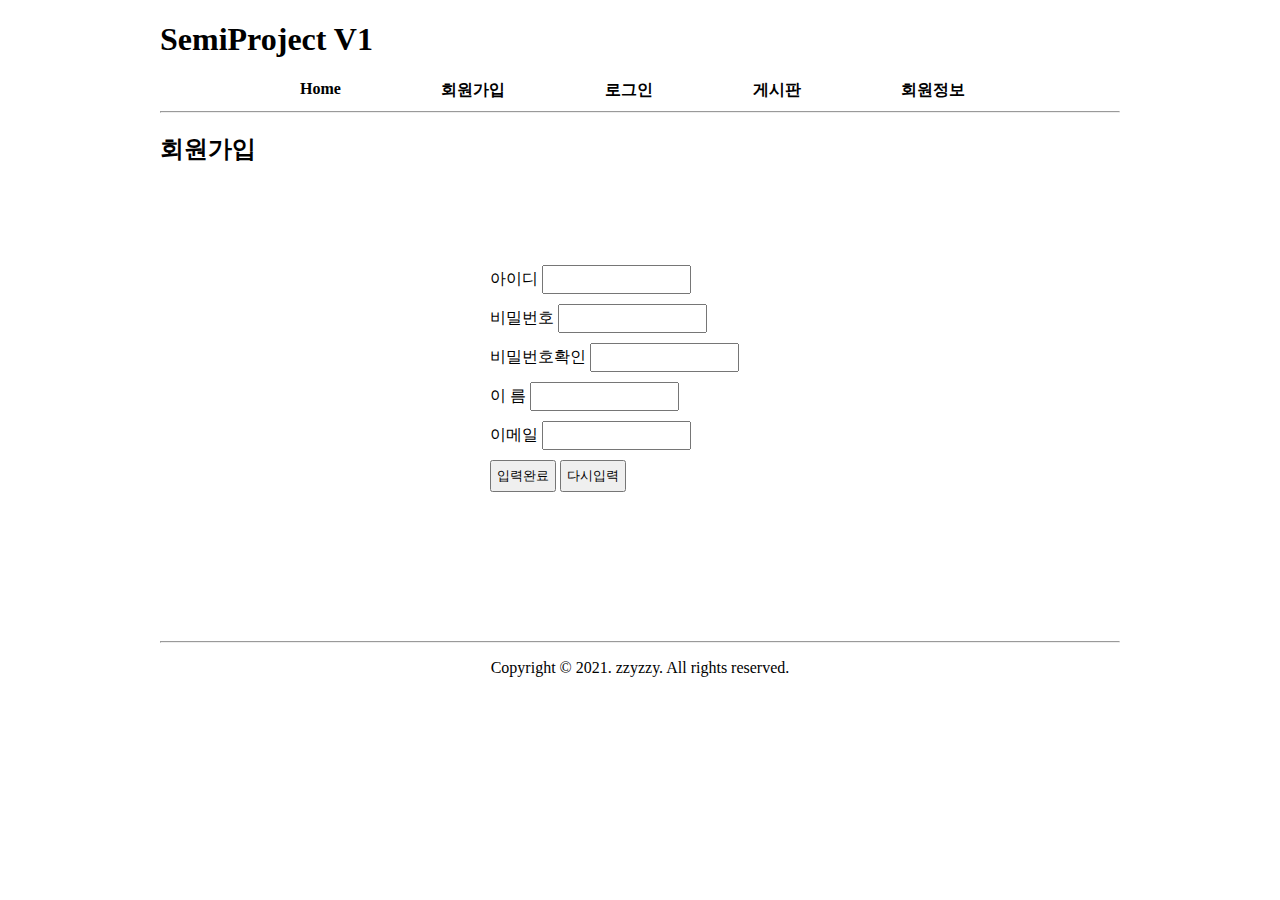
<file: join.html>
<!doctype html>
<html lang="ko">
    <head>
        <meta charset="UTF-8">
        <title>세미프로젝트V1-join</title>
        <link rel="stylesheet" href="css/base.css">
        <style>
            #joinfrm { /*border: 1px solid red;*/ width: 300px;
                    margin: 100px auto;}
            #joinfrm div { margin-bottom: 10px; }
            #joinfrm lablel { display: inline-block; width: 115px;
                                text-align: right; font-weight: bold}
            input, button { padding: 5px}
            input { width: 135px}
        </style>
    </head>
    <body>
        <div id="wrap">
        <header>
            <h1>SemiProject V1</h1>
        </header>
        <nav>
            <ul>
               <li><a href="index.html">Home</a></li>
               <li><a href="#">회원가입</a></li>
               <li><a href="login.html">로그인</a></li>
               <li><a href="/board/list.html">게시판</a></li>
               <li><a href="myinfo.html">회원정보</a></li>
            </ul>
            <hr>
        </nav>
        <div id="container">
            <h2>회원가입</h2>
            <form name="joinfrm" id="joinfrm" method="post">
            <div><label for="userid">아이디</label>
                <input type="text" name="userid" id="userid"></div>

            <div><label for="passwd">비밀번호</label>
                <input type="password" name="passwd" id="passwd">
                </div>

            <div><label for="chkpwd">비밀번호확인</label>
                <input type="password" name="chkpwd" id="chkpwd">
                </div>

            <div><label for="name">이 름</label>
                <input type="text" name="name" id="name">
                </div>

            <div><label for="name">이메일</label>
                <input type="text" name="email" id="email">
                </div>

            <div><label></label>
                <button type="button">입력완료</button>
                <button type="reset">다시입력</button></div>
            </form>
        </div>

        <footer>
            <hr>
            <p>Copyright &copy; 2021. zzyzzy. All rights reserved.</p>
        </footer>
         </div>
    </body>
</html>
</file>
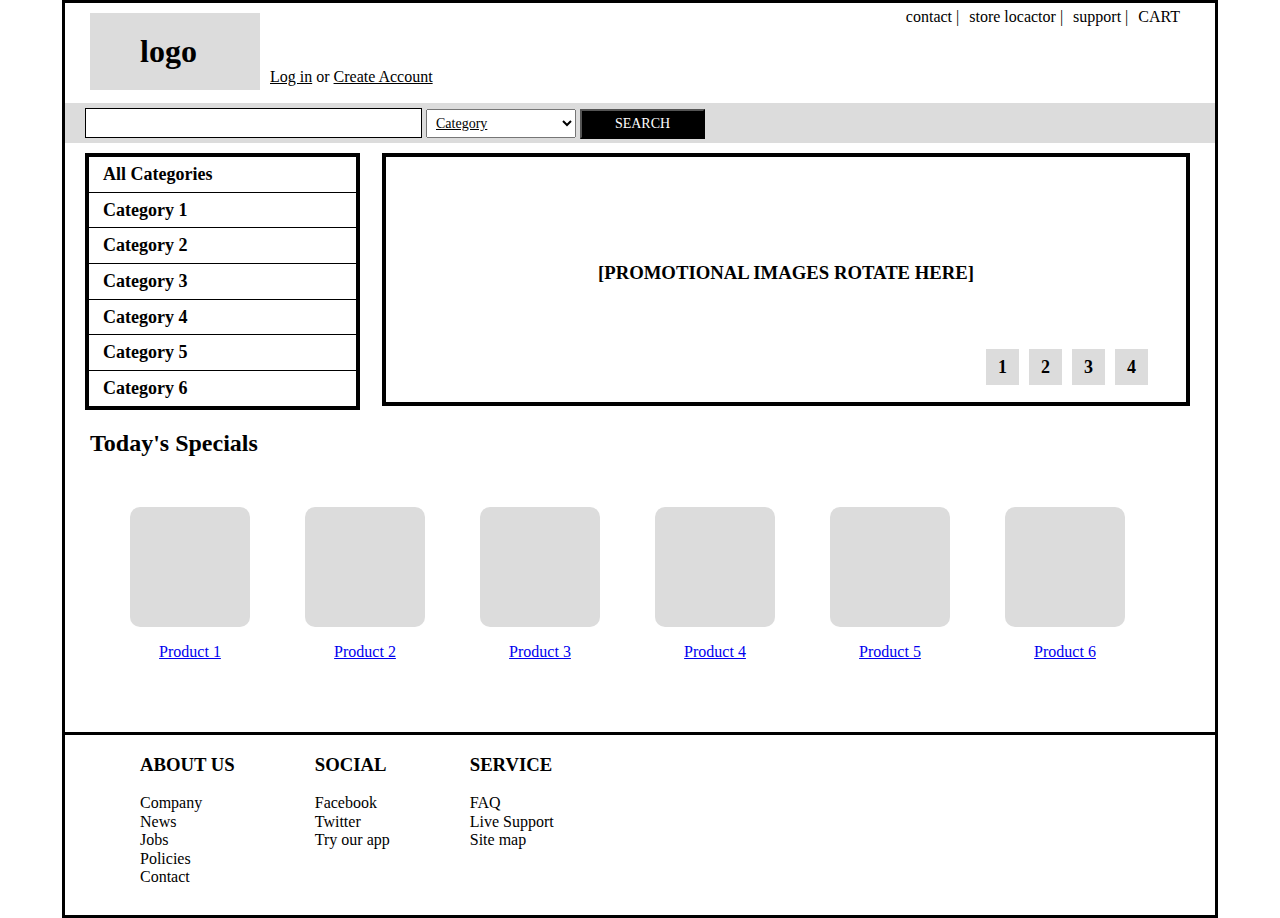
<file: layout2.html>
<!doctype html>
<html lang="ko">
    <head>
        <meta charset="UTF-8">
        <title>shopping</title>
        <style>
            body { margin: 0; padding: 0 }
            ul { list-style: none; padding: 0 } /*css reset*/

            #wrap { width: 1150px; margin: 0 auto;
                border: 3px solid black;}
            header, main, footer, nav {
                /*border: 1px solid red;*/ }

            /*header 스타일*/
            header { height: 100px; }
            header h1 { background: #dcdcdc;
                padding: 20px 50px; margin: 10px 10px 10px 25px;
                width: 70px; float: left; }
            header p { float: left; margin-top: 65px; }
            header ul { float: right; margin-right: 30px; }
            header li { float: left; padding: 5px; }

            /*nav 스타일*/
            nav { height: 35px; clear: both;
                  padding-left: 20px; padding-top: 5px;
                  background: #dcdcdc; }
            nav input { border: 1px solid black;
                padding: 5px; width: 325px; }
            nav select { padding: 5px; width: 150px;
                text-decoration:underline; font-size: 14px; }
            nav button { padding: 5px; width: 125px;
                background: black; color: white;
                font-size: 14px; }

            /*main-aside*/
            aside { /*border:1px solid red;*/ width:305px;
                    float:left; }
            aside ul { margin: 10px 10px 20px 20px;
                border: 4px solid black; }
            aside li { border-bottom: 1px solid black;
                padding: 7px 14px; font-weight: bold;
                font-size: 18px }
            aside li:last-child { border: none; }

            /*main-banner*/
            #banner { border:4px solid black; width: 800px;
                    float: right; height: 275px;
                    margin: 10px 25px 20px 0; }
            #banner h3 { margin-top: 120px;
                text-align: center; }
            #banner ul { margin-top: 65px; margin-left: 600px; }
            #banner li { float: left; padding: 8px 12px;
                background: #dcdcdc; margin-right: 10px;
                font-weight: bold; font-size: 18px }

            /*main-prodlist*/
            section:nth-child(2) { clear: both; }
            #prodlist h2 { margin-left: 25px; }
            #prodlist ul { height: 150px;
                    margin: 50px 0 75px 65px; }
            #prodlist li { float: left; margin-right: 55px; }
            #prodlist div { width:120px; height: 120px;
                background: #dcdcdc; border-radius: 10px }
            #prodlist p { text-align: center; }


            /*footer 스타일*/
            footer { clear: both; border-top:3px solid black;
                     height: 220px }
            footer ul { float: left; margin-right: 80px }
            footer ul:first-child { margin-left: 75px }

        </style>
        <meta name="viewport" content="width=deivce-width, initial-scale=1">
        <link rel="stylesheet" href="/css/normalize.css">
        <link rel="stylesheet" href="/css/myreset.css">
        <link rel="stylesheet" href="/css/layout2.css">
    </head>
    <body>
        <div id="wrap">
            <header>
                <h1>logo</h1>
                <p><u>Log in</u> or <u>Create Account</u></p>
                <ul>
                    <li>contact |</li>
                    <li>store locactor |</li>
                    <li>support |</li>
                    <li>CART</li>
                </ul>
            </header>

            <nav>
                <input type="text">
                <select><option>Category</option>
                    <option>Category</option>
                    <option>Category</option></select>
                <button type="button">SEARCH</button>
            </nav>

            <div id="main">
                <section>
                    <aside><!-- 왼쪽메뉴 -->
                        <ul>
                            <li>All Categories</li>
                            <li>Category 1</li>
                            <li>Category 2</li>
                            <li>Category 3</li>
                            <li>Category 4</li>
                            <li>Category 5</li>
                            <li>Category 6</li>
                        </ul>
                    </aside>

                    <div id="banner"><!-- 오른쪽 배너 -->
                        <h3>[PROMOTIONAL IMAGES ROTATE HERE]</h3>
                        <ul>
                            <li>1</li>
                            <li>2</li>
                            <li>3</li>
                            <li>4</li>
                        </ul>
                    </div>
                </section>

                <section>
                    <div id="prodlist">
                        <h2>Today's Specials</h2>
                        <ul>
                            <li>
                                <div></div>
                                <p><a href="#">Product 1</a></p>
                            </li>
                            <li>
                                <div></div>
                                <p><a href="#">Product 2</a></p>
                            </li>
                            <li>
                                <div></div>
                                <p><a href="#">Product 3</a></p>
                            </li>
                            <li>
                                <div></div>
                                <p><a href="#">Product 4</a></p>
                            </li>
                            <li>
                                <div></div>
                                <p><a href="#">Product 5</a></p>
                            </li>
                            <li>
                                <div></div>
                                <p><a href="#">Product 6</a></p>
                            </li>
                        </ul>
                    </div>
                </section>
            </div>

            <footer>
                <ul>
                    <li><h3>ABOUT US</h3></li>
                    <li>Company</li>
                    <li>News</li>
                    <li>Jobs</li>
                    <li>Policies</li>
                    <li>Contact</li>
                </ul>

                <ul>
                    <li><h3>SOCIAL</h3></li>
                    <li>Facebook</li>
                    <li>Twitter</li>
                    <li>Try our app</li>
                </ul>

                <ul>
                    <li><h3>SERVICE</h3></li>
                    <li>FAQ</li>
                    <li>Live Support</li>
                    <li>Site map</li>
                </ul>
            </footer>
        </div>
    </body>
</html>
<!--
reset css
브라우저마다 기본적으로 제공하는 요소에 따른
스타일의 기본값이 존재하는데, 운영체제에 따라 약간씩 다를수 있음
브라우저 간의 차이를 최대한 없애는 코드를 넣어서
브라우저 요소들의 스타일이 0인 상태로 만들어 줘야 할 필요가 있음
이러한 코드들을 reset css라 함
유명한 웹 디자이너인 에릭마이어의 css reset과
오픈소스 형태로 배포되는 normalize등이 유명함
meyerweb.com/eric
necolas.github.io/normalize.css
-->
</file>
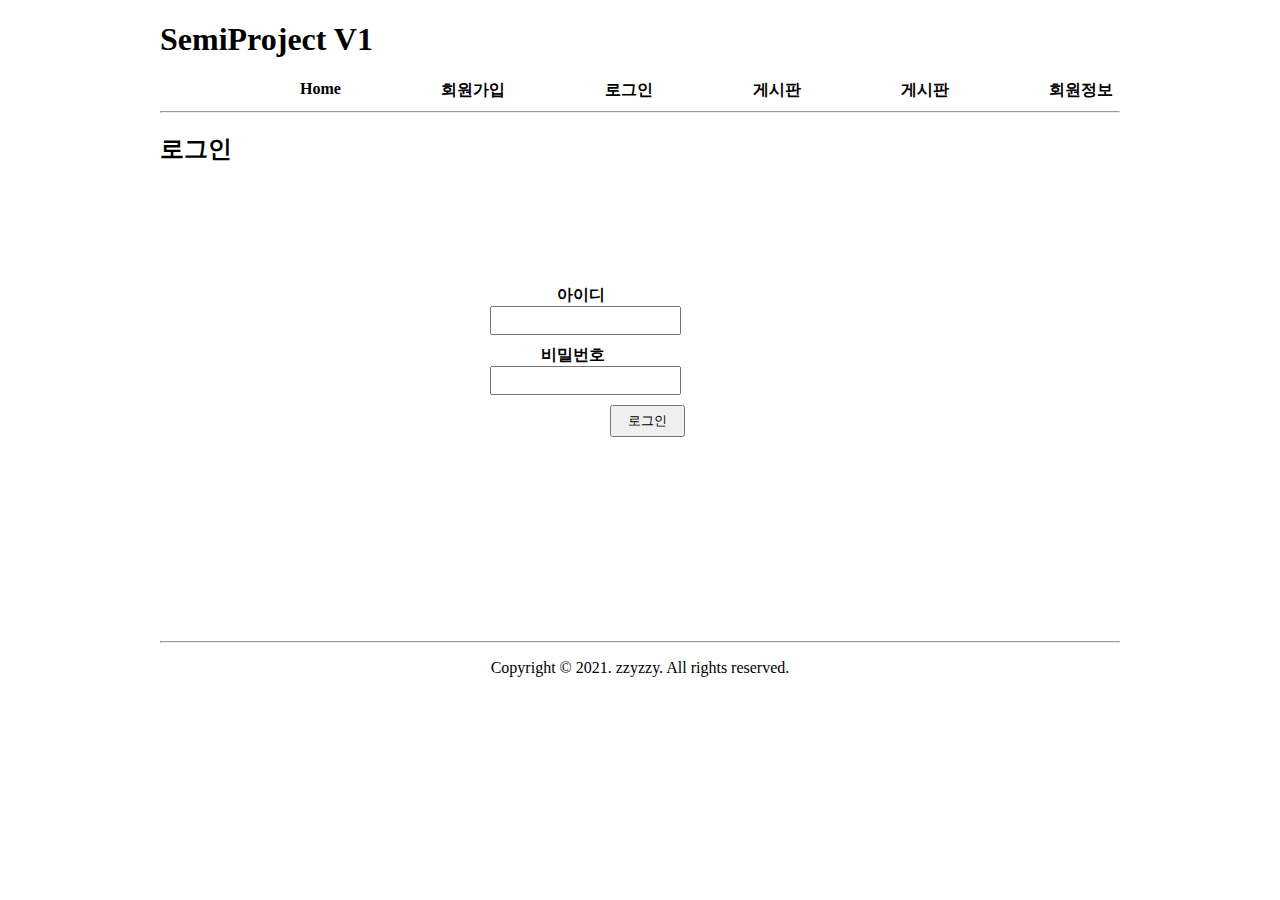
<file: login.html>
<!doctype html>
<html lang="ko">
    <head>
        <meta charset="UTF-8">
        <title>세미프로젝트V1-login</title>
        <link rel="stylesheet" href="/css/base.css">
        <style>
            #loginfrm {width: 300px; margin: 120px auto}
            #loginfrm label  {display: inline-block;
                        width: 115px;text-align: right;
                        font-weight: bold}
            #loginfrm div { padding-bottom: 10px; }
            input, button { padding: 5px }
            button { margin-left: 120px; width: 75px;}
        </style>
    </head>
    <body>
        <div id="wrap">
        <header>
            <h1>SemiProject V1</h1>
        </header>
        <nav>
            <ul>
               <li><a href="index.html">Home</a></li>
               <li><a href="join.html">회원가입</a></li>
               <li><a href="#">로그인</a></li>
               <li><a href="board/list.html">게시판</a></li>
               <li><a href="/board/list.html">게시판</a></li>
               <li><a href="myinfo.html">회원정보</a></li>
            </ul>
            <hr>
        </nav>
        <div id="container">
            <h2>로그인</h2>
            <form name="loginfrm" id="loginfrm" method="post">
                <div><label for="userid">아이디</label>
                    <input type="text" name="userid" id="userid">
                </div>
                <div><label for="passwd">비밀번호</label>
                    <input type="password" name="passwd" id="passwd">
                </div>
                <div><button type="button">로그인</button></div>
            </form>
        </div>
        <footer>
            <hr>
            <p>Copyright &copy; 2021. zzyzzy. All rights reserved.</p>
        </footer>
        </div>
    </body>
</html>
</file>
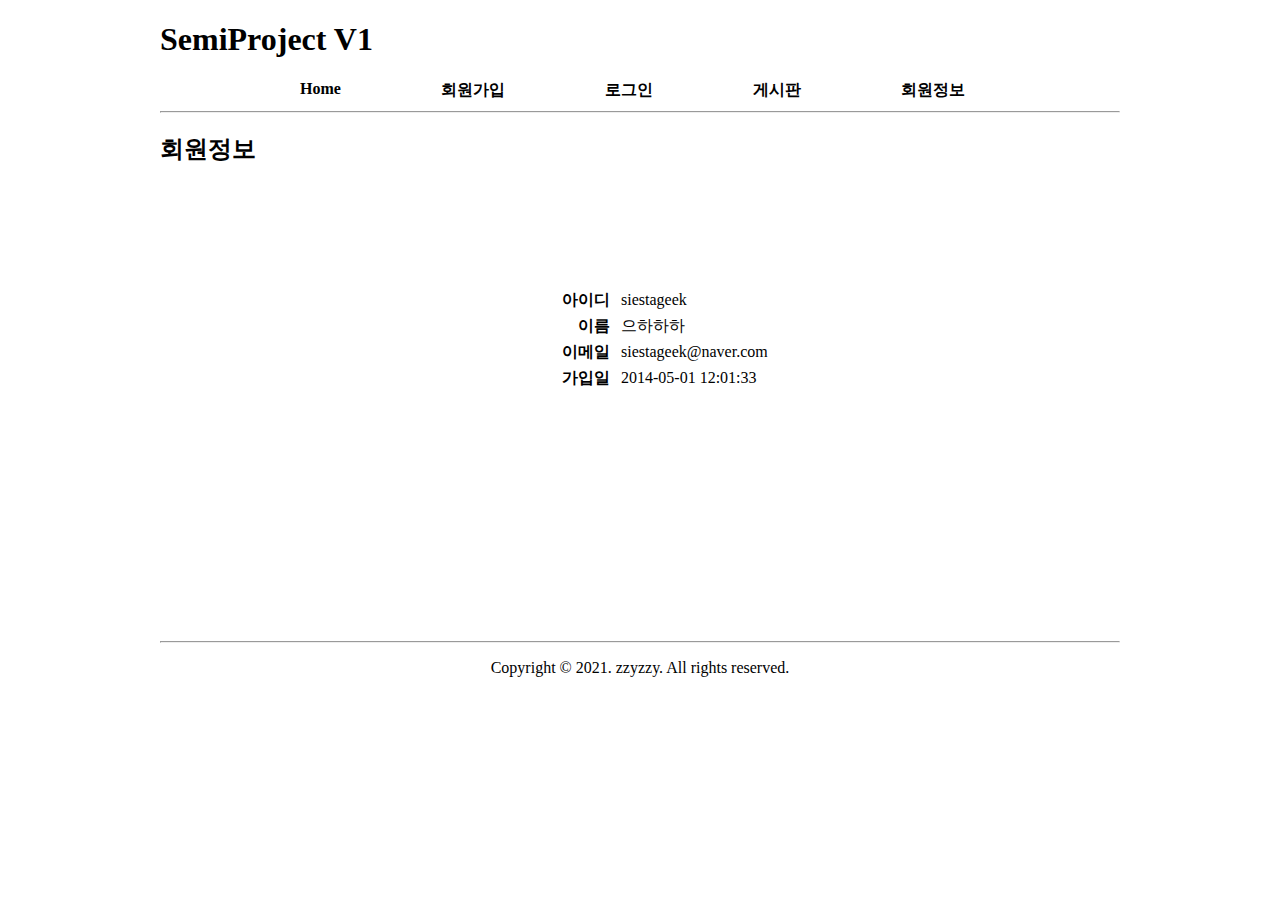
<file: myinfo.html>
<!doctype html>
<html lang="ko">
    <head>
        <meta charset="UTF-8">
        <title>세미프로젝트V1-myinfo</title>
        <link rel="stylesheet" href="/css/base.css">
        <style>
            #myinfo {width: 300px; margin: 125px auto; }
            #myinfo div { padding-bottom: 5px; }
            .label { display: inline-block;width: 120px;
                    text-align: right; font-weight: bold;
                    padding-right: 7px }
        </style>
    </head>
    <body>
        <div id="wrap">
        <header>
            <h1>SemiProject V1</h1>
        </header>
        <nav>
            <ul>
               <li><a href="/index.html">Home</a></li>
               <li><a href="/join.html">회원가입</a></li>
               <li><a href="/login.html">로그인</a></li>
               <li><a href="/board/list.html">게시판</a></li>
               <li><a href="#">회원정보</a></li>
            </ul>
            <hr>
        </nav>
        <div id="container">
            <h2>회원정보</h2>
            <div id="myinfo">
                <div><span class="label">아이디</span>
                     <span>siestageek</span></div>
                <div><span class="label">이름</span>
                     <span>으하하하</span></div>
                <div><span class="label">이메일</span>
                     <span>siestageek@naver.com</span></div>
                <div><span class="label">가입일</span>
                     <span>2014-05-01 12:01:33</span></div>
            </div>
        </div>
        <footer>
            <hr>
            <p>Copyright &copy; 2021. zzyzzy. All rights reserved.</p>
        </footer>
        </div>
    </body>
</html>
</file>
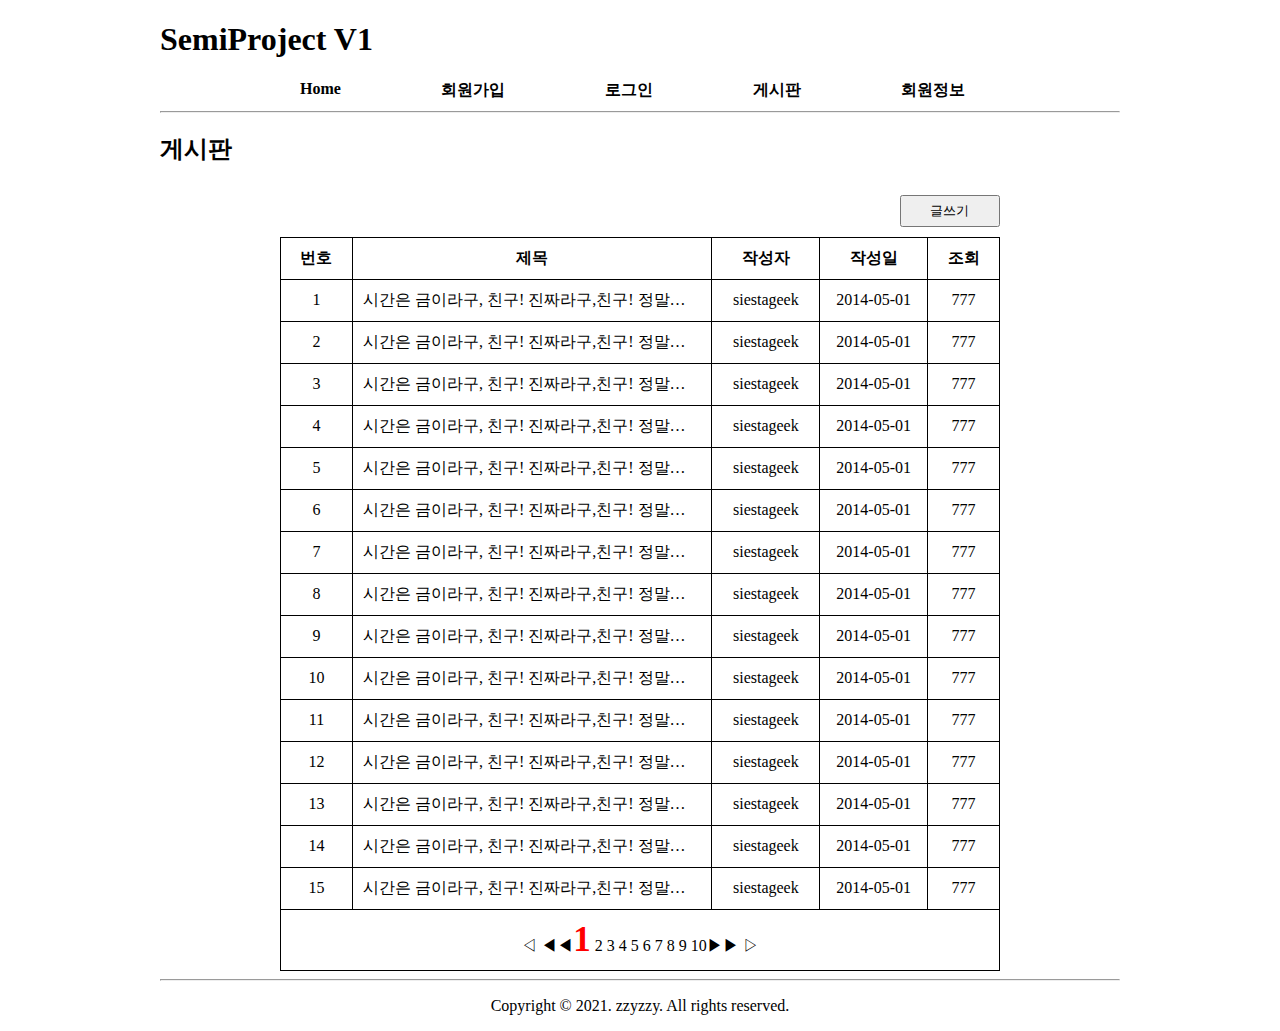
<file: board/list.html>
<!doctype html>
<html lang="ko">
    <head>
        <meta charset="UTF-8">
        <title>세미프로젝트V1-index</title>
        <link rel="stylesheet" href="/css/base.css">
        <style>
            table { width: 75%; margin: 0 auto;
                    border-collapse: collapse;
                    table-layout: fixed; }
            th, td { border: 1px solid black;
                text-align: center; padding: 10px}
            td:nth-child(2) { white-space: nowrap;
                overflow: hidden; text-overflow: ellipsis}
            button{ width: 100px; padding: 5px;
                    margin-right: -10px}

            .newbtn { text-align: right; border: none;}
            .tbbav { border: none; }
            .cpage { font-weight: bold; color: red;
                     font-size: 35px}

        </style>
    </head>
    <body>
         <div id="wrap">
        <header>
            <h1>SemiProject V1</h1>
        </header>
        <nav>
            <ul>
               <li><a href="/index.html">Home</a></li>
               <li><a href="/join.html">회원가입</a></li>
               <li><a href="/login.html">로그인</a></li>
               <li><a href="#">게시판</a></li>
               <li><a href="/myinfo.html">회원정보</a></li>
            </ul>
            <hr>
        </nav>
        <div id="container">
            <h2>게시판</h2>
            <table>
                <colgroup><!-- 테이블 컬럼 스타일 정의 -->
                    <col style="width: 10%">
                    <col style="">
                    <col style="width: 15%">
                    <col style="width: 15%">
                    <col style="width: 10%">
                </colgroup>
                <thead>

                <tr><td colspan="5" class="newbtn">
                    <button type="button">글쓰기</button></td></tr>

                <tr><th>번호</th><th>제목</th><th>작성자</th>
                    <th>작성일</th><th>조회</th></tr></thead>
                <tbody>
                <tr><td>1</td><td>시간은 금이라구, 친구! 진짜라구,친구! 정말이라구, 친구! 참말이라구, 친구!</td><td>siestageek</td>
                    <td>2014-05-01</td><td>777</td></tr>
                <tr><td>2</td><td>시간은 금이라구, 친구! 진짜라구,친구! 정말이라구, 친구! 참말이라구, 친구!</td><td>siestageek</td>
                    <td>2014-05-01</td><td>777</td></tr>
                     <tr><td>3</td><td>시간은 금이라구, 친구! 진짜라구,친구! 정말이라구, 친구! 참말이라구, 친구!</td><td>siestageek</td>
                    <td>2014-05-01</td><td>777</td></tr>
                     <tr><td>4</td><td>시간은 금이라구, 친구! 진짜라구,친구! 정말이라구, 친구! 참말이라구, 친구!</td><td>siestageek</td>
                    <td>2014-05-01</td><td>777</td></tr>
                     <tr><td>5</td><td>시간은 금이라구, 친구! 진짜라구,친구! 정말이라구, 친구! 참말이라구, 친구!</td><td>siestageek</td>
                    <td>2014-05-01</td><td>777</td></tr>
                     <tr><td>6</td><td>시간은 금이라구, 친구! 진짜라구,친구! 정말이라구, 친구! 참말이라구, 친구!</td><td>siestageek</td>
                    <td>2014-05-01</td><td>777</td></tr>
                     <tr><td>7</td><td>시간은 금이라구, 친구! 진짜라구,친구! 정말이라구, 친구! 참말이라구, 친구!</td><td>siestageek</td>
                    <td>2014-05-01</td><td>777</td></tr>
                     <tr><td>8</td><td>시간은 금이라구, 친구! 진짜라구,친구! 정말이라구, 친구! 참말이라구, 친구!</td><td>siestageek</td>
                    <td>2014-05-01</td><td>777</td></tr>
                     <tr><td>9</td><td>시간은 금이라구, 친구! 진짜라구,친구! 정말이라구, 친구! 참말이라구, 친구!</td><td>siestageek</td>
                    <td>2014-05-01</td><td>777</td></tr>
                     <tr><td>10</td><td>시간은 금이라구, 친구! 진짜라구,친구! 정말이라구, 친구! 참말이라구, 친구!</td><td>siestageek</td>
                    <td>2014-05-01</td><td>777</td></tr>
                     <tr><td>11</td><td>시간은 금이라구, 친구! 진짜라구,친구! 정말이라구, 친구! 참말이라구, 친구!</td><td>siestageek</td>
                    <td>2014-05-01</td><td>777</td></tr>
                     <tr><td>12</td><td>시간은 금이라구, 친구! 진짜라구,친구! 정말이라구, 친구! 참말이라구, 친구!</td><td>siestageek</td>
                    <td>2014-05-01</td><td>777</td></tr> <tr><td>13</td><td>시간은 금이라구, 친구! 진짜라구,친구! 정말이라구, 친구! 참말이라구, 친구!</td><td>siestageek</td>
                    <td>2014-05-01</td><td>777</td></tr> <tr><td>14</td><td>시간은 금이라구, 친구! 진짜라구,친구! 정말이라구, 친구! 참말이라구, 친구!</td><td>siestageek</td>
                    <td>2014-05-01</td><td>777</td></tr>
                     <tr><td>15</td><td>시간은 금이라구, 친구! 진짜라구,친구! 정말이라구, 친구! 참말이라구, 친구!</td><td>siestageek</td>
                    <td>2014-05-01</td><td>777</td></tr>
                    </tbody>
                <tfoot>
                    <tr><td colspan="5" class="tbnav">
                        <span>◁ ◀◀<span class="cpage">1</span>
                            2 3 4 5 6 7 8 9 10▶▶ ▷</span>
                        </td></tr>
                </tfoot>
            </table>
        </div>
        <footer>
            <hr>
            <p>Copyright &copy; 2021. zzyzzy. All rights reserved.</p>
        </footer>
        </div>
    </body>
</html>
</file>
<file: css/base.css>
/*전체영역에 적용하는 스타일시트*/
/*body { margin: 0 }*/
#wrap { width:960px; margin: 0 auto;
        /*border: 1px solid red;*/ }

/*링크에 대한 스타일시트*/
a { font-weight: bold }
a:link { text-decoration: none; color: black }
a:visited { text-decoration: none; color: black }
a:active { text-decoration: underline; color: orange }
a:hover { text-decoration: underline; color: orange }

/*header영역에 적용하는 스타일시트*/
/*nav영역에 적용하는 스타일시트*/
nav ul { list-style-type: none; padding-bottom: 15px }
nav ul li { float: left; margin-left: 100px; }
nav hr { clear: both; }

/*main영역에 적용하는 스타일시트*/
#container { min-height: 500px; }

/*footer영역에 적용하는 스타일시트*/
footer p { text-align: center }
</file>
<file: css/layout2.css>
#wrap { width: 1150px; margin: 0 auto;
    border: 3px solid black;}
header, main, footer, nav {
    /*border: 1px solid red;*/ }

/*header 스타일*/
header { height: 100px; }
header h1 { background: #dcdcdc;
    padding: 20px 50px; margin: 10px 10px 10px 25px;
    width: 70px; float: left; }
header p { float: left; margin-top: 65px; }
header ul { float: right; margin-right: 30px; }
header li { float: left; padding: 5px; }

/*nav 스타일*/
nav { height: 35px; clear: both;
      padding-left: 20px; padding-top: 5px;
      background: #dcdcdc; }
nav input { border: 1px solid black;
    padding: 5px; width: 325px; }
nav select { padding: 5px; width: 150px;
    text-decoration:underline; font-size: 14px; }
nav button { padding: 5px; width: 125px;
    background: black; color: white;
    font-size: 14px; }

/*main-aside*/
aside { /*border:1px solid red;*/ width:305px;
        float:left; }
aside ul { margin: 10px 10px 20px 20px;
    border: 4px solid black; }
aside li { border-bottom: 1px solid black;
    padding: 7px 14px; font-weight: bold;
    font-size: 18px }
aside li:last-child { border: none; }

/*main-banner*/
#banner { border:4px solid black; width: 800px;
        float: right; height: 245px;
        margin: 10px 25px 20px 0; }
#banner h3 { margin-top: 105px;
    text-align: center; }
#banner ul { margin-top: 65px; margin-left: 600px; }
#banner li { float: left; padding: 8px 12px;
    background: #dcdcdc; margin-right: 10px;
    font-weight: bold; font-size: 18px }

/*main-prodlist*/
section:nth-child(2) { clear: both; }
#prodlist h2 { margin-left: 25px; }
#prodlist ul { height: 150px;
        margin: 50px 0 75px 65px; }
#prodlist li { float: left; margin-right: 55px; }
#prodlist div { width:120px; height: 120px;
    background: #dcdcdc; border-radius: 10px }
#prodlist p { text-align: center; }


/*footer 스타일*/
footer { clear: both; border-top:3px solid black;
         height: 180px }
footer ul { float: left; margin-right: 80px }
footer ul:first-child { margin-left: 75px }
</file>
<file: css/myreset.css>
ol, ul, li { margin: 0; padding: 0 }

ol, ul { list-style: none; }
</file>
